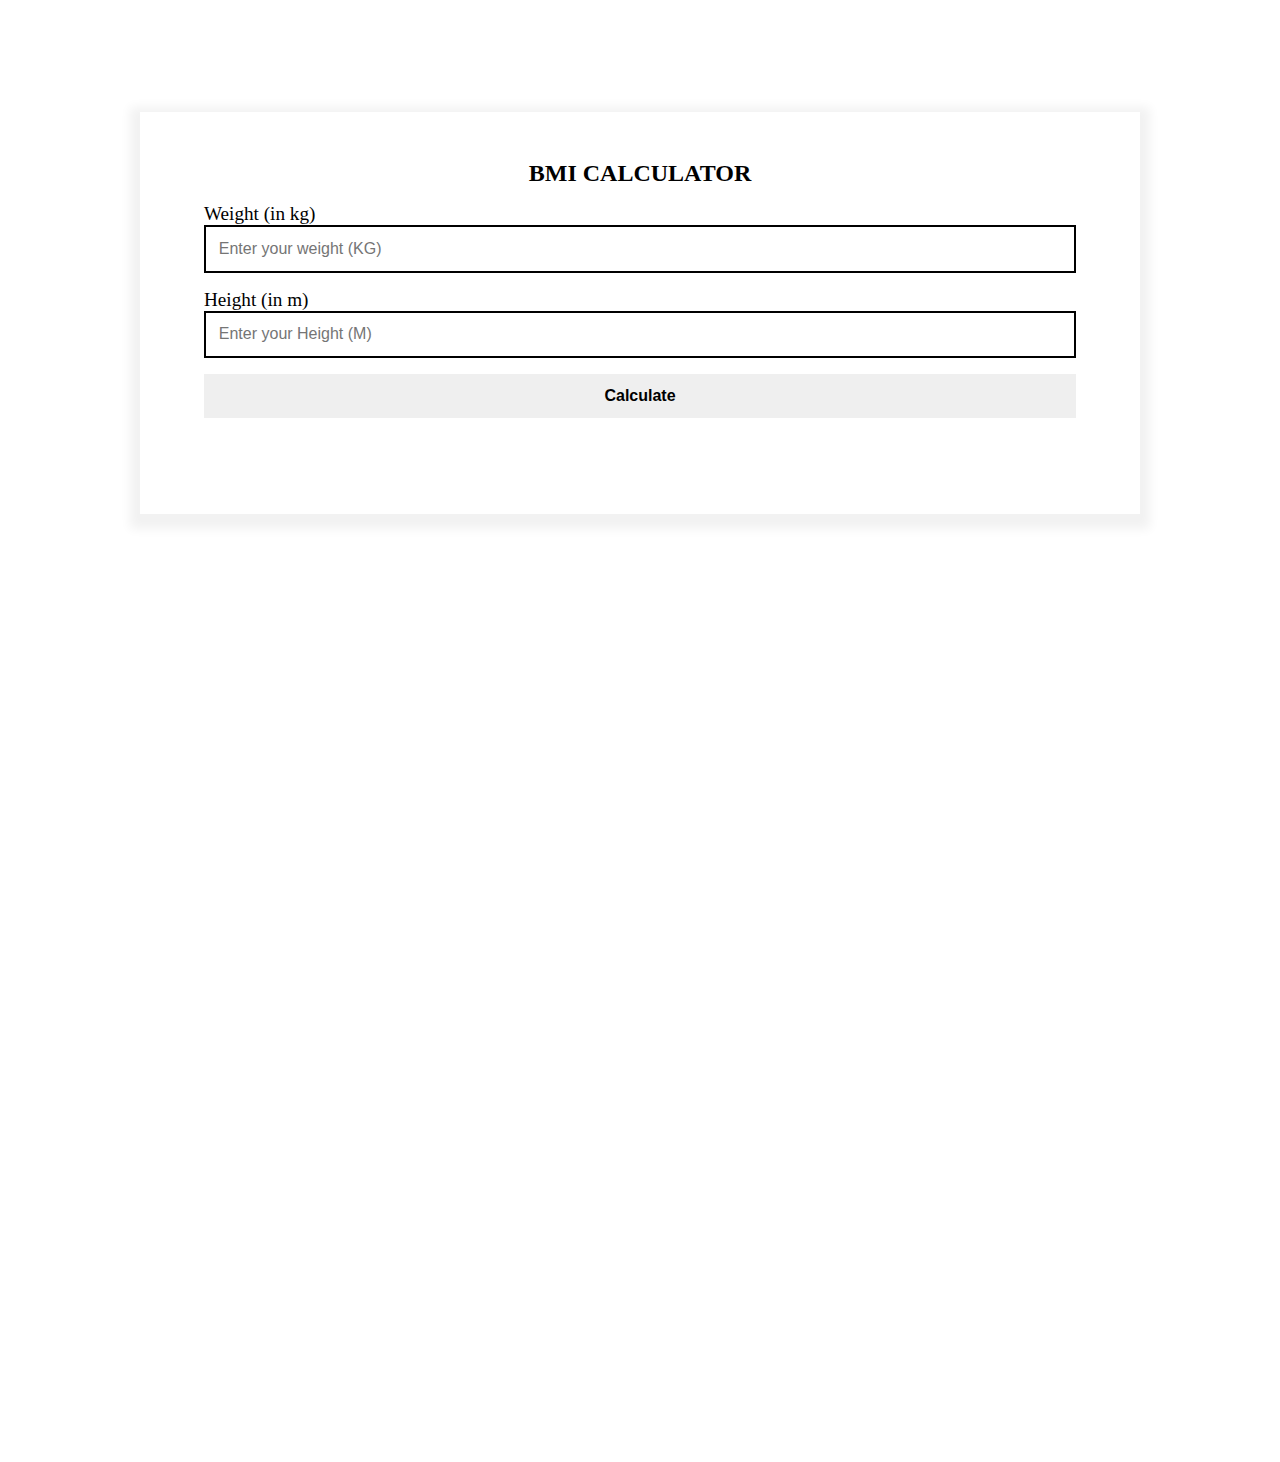
<file: bmi_calculator/index.html>
<!DOCTYPE html>
<html lang="en">
<head>
    <meta charset="UTF-8">
    <title>BMI Calculator</title>
    <link href="https://cdn.jsdelivr.net/npm/bootstrap@5.3.0-alpha2/dist/css/bootstrap.min.css" rel="stylesheet" integrity="sha384-aFq/bzH65dt+w6FI2ooMVUpc+21e0SRygnTpmBvdBgSdnuTN7QbdgL+OapgHtvPp" crossorigin="anonymous">
    <link rel="stylesheet" href="style.css">

</head>

<body>
<section>
    <div class="container">
        <div class="box">
            <h2> BMI CALCULATOR </h2>

            <form >
                <div>
                    <label> Weight (in kg) </label>
                    <input type="text" id="weightInput"  placeholder="Enter your weight (KG)"/>
                </div>
                <div>
                    <label> Height (in m) </label>
                    <input type="text" id="heightInput"  placeholder="Enter your Height (M)"/>
                </div>
                <div>

                    <input type="button" class="btn bg-success text-white" id="calculateBtn"  onclick="bmiCalculate()" value="Calculate"/>
                </div>

                <div>

                    <p id="show"> </p>
                </div>

            </form>
        </div>
    </div>
</section>

<script src="script.js"> </script>

<!--<script>
	function bmiCalculate()
	{
		let weight =document.getElementById('weightInput').value;
		let height=document.getElementById('heightInput').value;
		let bmi= (parseFloat(weight) / (parseFloat(height) * parseFloat(height))).toFixed(2);

		if(bmi < 18.5)
		{
			Result("Your BMI: "+ bmi + " <br> Underweight "   , "red"  );
		}

		else if( bmi >= 18.5 && bmi < 24.9 )
		{
			Result( "Your BMI: "+  bmi + " <br> Normal Weight ", "green");
		}
		else if("Your BMI: "+  bmi >= 25 && bmi < 29.9 )
		{
			Result( "Your BMI: " + bmi + " <br>  Overweight ", "orange");
		}
		else
		{
			Result("Your BMI: "+  bmi + " <br> Obese ", "blue");
		}





	}

	function Result(val,color)
	{
		let s =  document.getElementById('show');
		s.style.color=color;
		return s.innerHTML=val;
	}


</script>-->



</body>


</html>
</file>
<file: bmi_calculator/style.css>
* {
    margin: 0;
    padding: 0;
    box-sizing: border-box;
}
.root{
    font-size: 12px;
}
.container{
    max-width: 1000px;
    margin: 7rem auto;
    padding: 0px;
}

section{
    height: 150vh;
}

.box{
    padding: 3rem;
    box-shadow: 0px 5px 10px 10px #F2F2F2;



}
h2{
    text-align: center;
}

form{
    padding: 1rem;
    font-size: 1.2rem;

}
form > * {
    padding-bottom: 1rem;
}


form input{
    border: 2px  solid black;
}

form input,
.btn{
    width: 100%;
    padding: .8rem;
    font-size: 1rem;
}
.btn{
    font-weight: bold;
    border: none;
    outline: none;
    cursor: pointer;
}
p{
    text-align: center;
    font-weight: bold;
}
</file>
